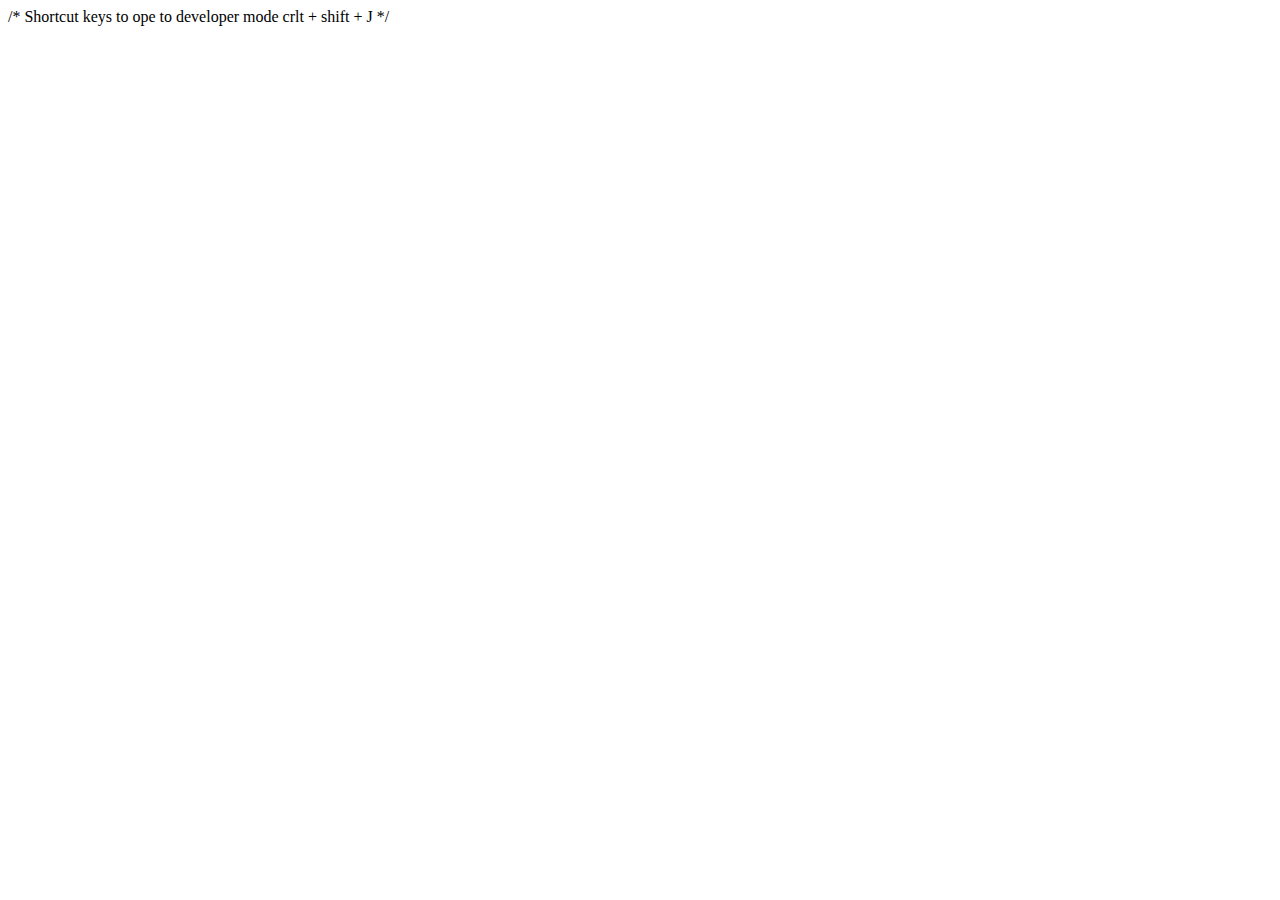
<file: Section_2_Fundamentals1/index.html>
<!DOCTYPE html>
<html lang="en">

<head>
    <meta charset="UTF-8">
    <meta name="viewport" content="width=device-width, initial-scale=1.0">
    <title>Document</title>
</head>
/* Shortcut keys to ope to developer mode
crlt + shift + J */

<body>

</body>

</html>
</file>
